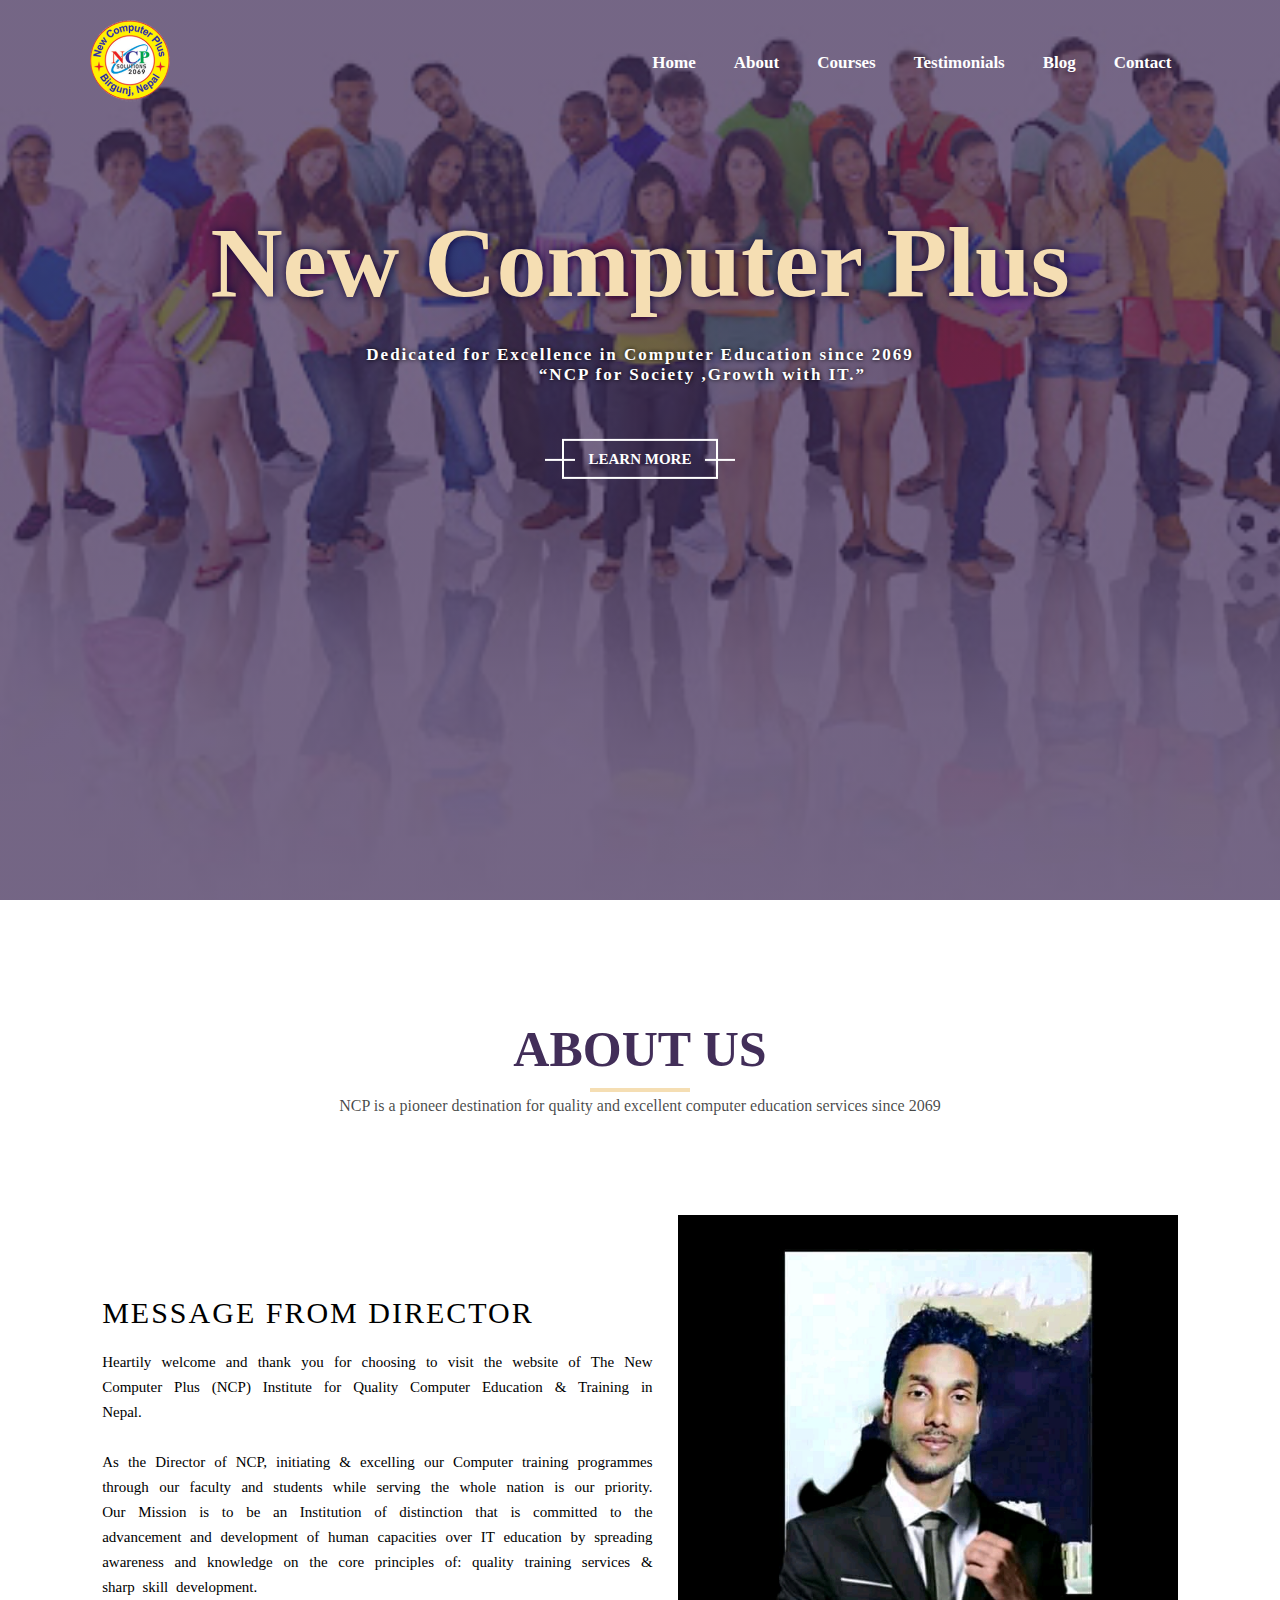
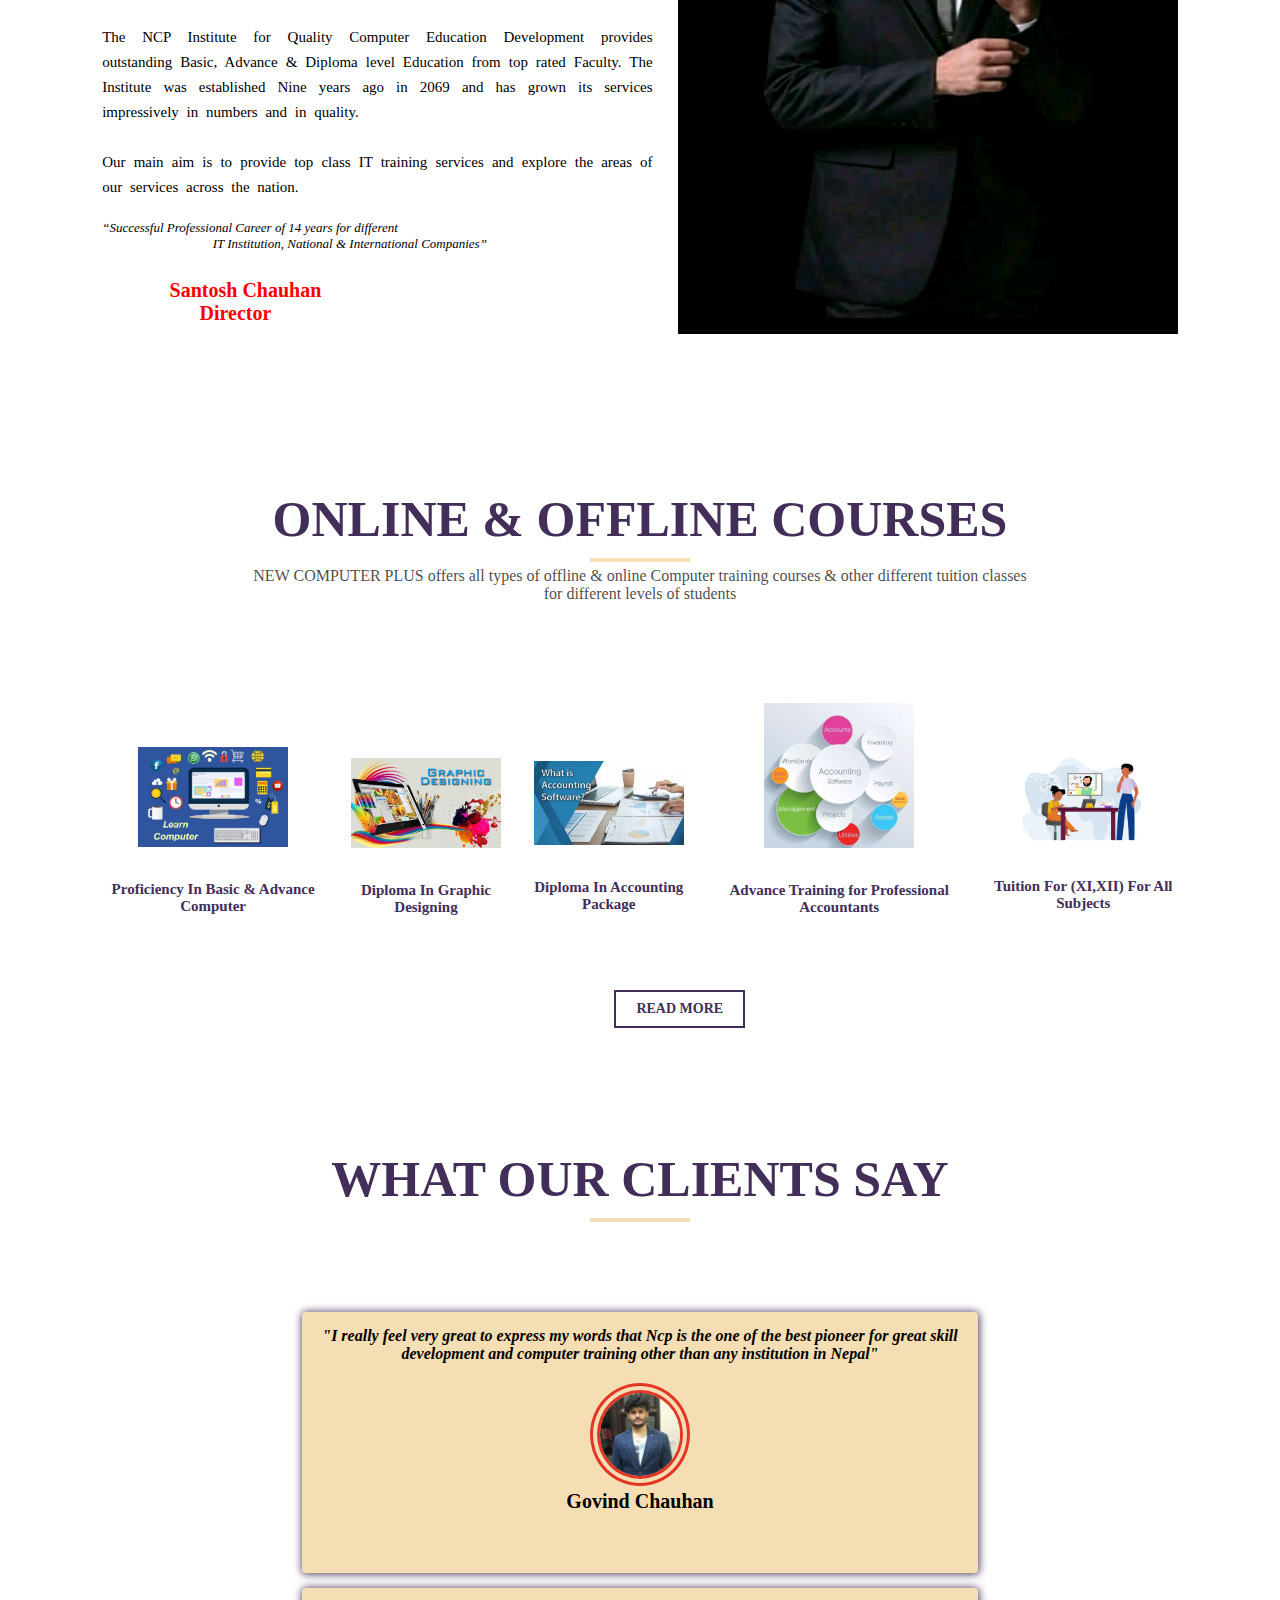
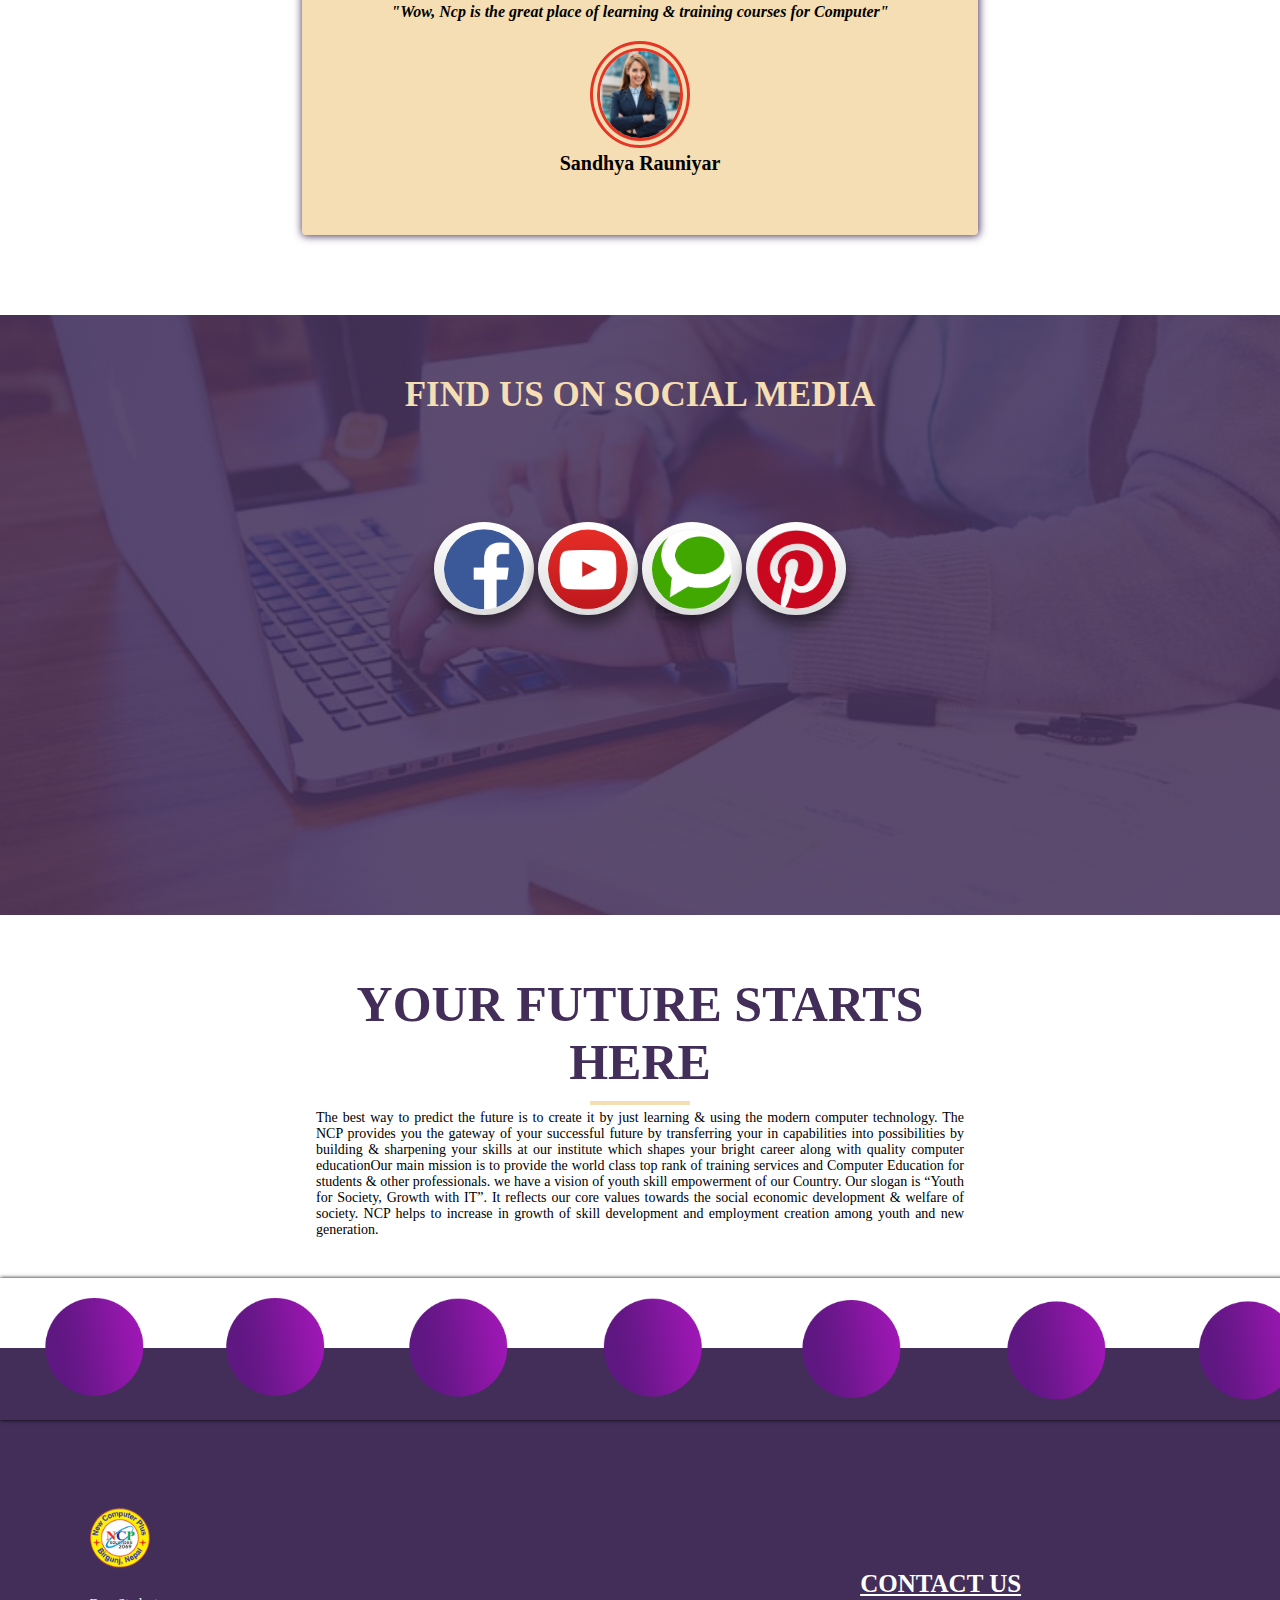
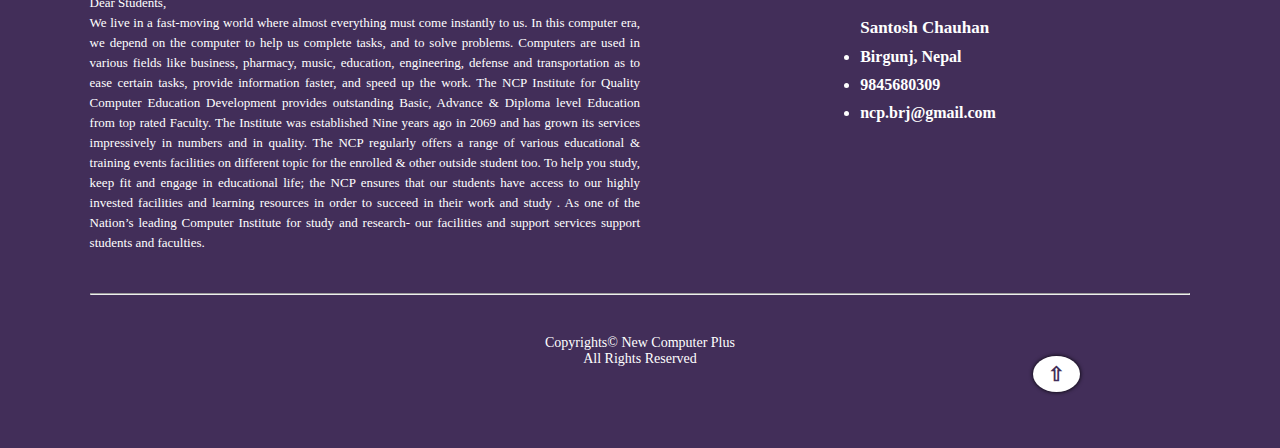
<file: index.html>
<!DOCTYPE html>
<html lang="en">
<head>
    <meta charset="UTF-8">
    <meta http-equiv="X-UA-Compatible" content="IE=edge">
    <meta name="viewport" content="width=device-width, initial-scale=1.0">
    <title>New Computer Plus</title>
    <link rel="stylesheet" href="ncp-style.css">
</head>
<body>
    <div class="header" id="header">
        <div class="navBar">
        <div><img src="images/ncp logo.png" class="logo"></div>  
        <img src="images/menu.png" id="menu" onclick="showmenu()">
        <div class="navLinks" id="navLinks">
            <img src="images/close.png" id="close" onclick="closemenu()">
            <li><a href="#header">Home</a></li>
            <li><a href="#about-section">About</a></li>
            <li><a href="#servicesSection">Courses</a></li>
            <li><a href="#testimonial">Testimonials</a></li>
            <li><a href="#Blog-section">Blog</a></li>
              <li><a href="#footer">Contact</a></li>
        </div>
    </div>
        <main>
            <div class="mainText">
                <h1>New Computer Plus</h1>
                <pre>Dedicated for Excellence in Computer Education since 2069
                    “NCP for Society ,Growth with IT.”</pre>
                <div><a href="#future text">LEARN MORE</a></div>
            </div>
        </main>
    </div>


      <!-- ===========================Our work=========================== -->
   <div class="about-section" id="about-section">
        <div class="All-heading">
            <h1>ABOUT US</h1>
            <p>NCP is a pioneer destination  for quality and excellent computer education services since 2069</p>
        </div>
        <div class="aboutTextbox">
            <div class="lefttext">
            <h5>MESSAGE FROM DIRECTOR</h5>
               <p>Heartily welcome and thank you for choosing to visit the website of The New Computer Plus (NCP) Institute for Quality Computer Education & Training in Nepal.<br><br>

                As the Director of NCP, initiating & excelling our Computer training programmes through our faculty and students while serving the whole nation is our priority. Our Mission is to be an Institution of distinction that is committed to the advancement and development of human capacities over IT education by spreading awareness and knowledge on the core principles of: quality training services & sharp skill development.<br><br>
                
                The NCP Institute for Quality Computer Education Development provides outstanding Basic, Advance & Diploma level Education from top rated Faculty. The Institute was established Nine years ago in 2069 and has grown its services impressively in numbers and in quality.<br><br>
                
                Our main aim is to provide top class IT training services and explore the areas of our services across the nation.<p>
                 <pre>“Successful Professional Career of 14 years for different 
                                  IT Institution, National & International Companies”</pre>
            </div>
            <img src="images/sk.jpg">
        </div>
        <div class="director">
            <pre>
                Santosh Chauhan
                      Director
            </pre>
        </div>
    </div> 
</div>


 <!-- =================================course--------------- -->
      <!-- ===============================SERVICES-SECTION==================== -->
         <div class="servicesSection" id="servicesSection">
        <div class="All-heading">
            <h1>ONLINE & OFFLINE COURSES</h1>
            <p>NEW COMPUTER PLUS offers all types of  offline & online Computer training courses & other different tuition classes <br>for different levels of students </p>
        </div>
       
        <div class="serviceBox">
            <div class="services">
                <img src="images/computer.jpg">
                <h6>Proficiency In Basic & Advance Computer</h6>
            </div>
            <div class="services secondservice">
                <img src="images/graphic.jpg">
                <h6>Diploma In Graphic Designing</h6>
                </div>
            <div class="services thirdserv">
                <img src="images/accouting.jpg">
                <h6>Diploma In Accounting Package</h6>
            </div>
            <div class="services forthserv">
                <img src="images/accoutnat.jpg">
                <h6>Advance Training for Professional Accountants</h6>
                
            </div>
            <div class="services">
                <img src="images/online-tuition_orig.png">
                <h6>Tuition For (XI,XII) For All Subjects</h6>
                        </div> 
        </div>
        <a href="#footer" class="serviceBtn">READ MORE </a>
    </div>
   
 </div>

<!-- =========================testimonial-section=========================== -->
<div class="testimonial-section" id="testimonial">

    <div class="All-heading">
        <h1>WHAT OUR CLIENTS SAY</h1>
    </div>
    <div class="userBox">
        <div class="user">
            <p>"I really feel very great to express my words that Ncp is the one of the best pioneer for great skill <br>development and computer training other than any institution in Nepal"
            </p>
            <img src="images/user.jpg">
            <h5>Govind Chauhan</h5>
        </div>
        <div class="user user2">
            <p>"Wow, Ncp is the great place of learning & training courses for Computer"</p>
            <img src="images/user2.png">
            <h5>Sandhya Rauniyar</h5>
        </div>
    </div>
</div>

 <!-- =====================Find us on social media========================= -->
 <div class="Blog-section" id="Blog-section">
    <div class="blog-heading">
        <h5>FIND US ON SOCIAL MEDIA</h5>
    </div>
    <div class="social-icon">
  <a href="https://www.facebook.com/ncpbrj" target="_blank"><img src="images/facebok.png"></a>  
  <a href="https://www.youtube.com/channel/UCGkCuaZ5GAJHkl5KVr_4phQ" target="_blank"><img src="images/youtube.png"></a>  
  <a href="" target="_blank"><img src="images/what'sapp.png"></a>  
  <a href="https://www.facebook.com/Accounting-Expert-%E0%A4%95%E0%A4%95%E0%A5%8D%E0%A4%B7%E0%A4%BE-1112-%E0%A4%95%E0%A5%8B-%E0%A4%A4%E0%A4%AF%E0%A4%BE%E0%A4%B0%E0%A5%80-101442958363703/?ref=py_c" target="_blank"><img src="images/page.png"></a>  
</div>
</div>
<!-- =================future========== -->
<div class="All-heading future-text" id="future text">
    <h1>YOUR FUTURE STARTS HERE</h1>
    <p>The best way to predict the future is to create it by just learning & using the modern computer technology. The NCP provides you the gateway of your successful future by transferring your in capabilities into possibilities by building & sharpening your skills at our institute which shapes your bright career along with quality computer educationOur main mission is to provide the world class top rank of training services and Computer Education for students & other professionals. we have a vision of youth skill empowerment of our Country. Our slogan is “Youth for Society, Growth with IT”. It reflects our core values towards the social economic development & welfare of society. NCP helps to increase in growth of skill development and employment creation among youth and new generation.

    </p>
</div>
 <!-- ========================footersection============================== -->
 <footer id="footer">
    <img src="images/curcle-btn.png" class="footer-img">
    <div class="footer-content">
      <div class="footer-text1">
          <img src="images/ncp logo.png" class="footer-logo">
          <p>
            Dear Students,<br>
            We live in a fast-moving world where almost everything must come instantly to us. In this computer era, we depend on the computer to help us complete tasks, and to solve problems. Computers are used in various fields like business, pharmacy, music, education, engineering, defense and transportation as to ease certain tasks, provide information faster, and speed up the work.
            
            The NCP Institute for Quality Computer Education Development provides outstanding Basic, Advance & Diploma level Education from top rated Faculty. The Institute was established Nine years ago in 2069 and has grown its services impressively in numbers and in quality.
             
            The NCP regularly offers a range of various educational & training events facilities on different topic for the enrolled & other outside student too. To help you study, keep fit and engage in educational life; the NCP ensures that our students have access to our highly invested facilities and learning resources in order to succeed in their work and study
            .  As one of the Nation’s leading Computer Institute for study and research- our facilities and support services support students and faculties.
            </p>
      </div>
      <div class="footer-2text">
        <h4>CONTACT US</h4>
        <h6>Santosh Chauhan</h6>
        <li>Birgunj, Nepal</li>
        <li>9845680309</li>
        <li>ncp.brj@gmail.com</li>
    
    </div>
    </div>
    <div class="copyrightText">
        <hr>
        <p>Copyrights©  New Computer Plus<br>
            All Rights Reserved</p><span class="top-arrow"><a href="#header">&#8679;<a></span>
    </div>
</footer>
 <!-- ============================script============================== -->
<script>
    var navLinks = document.getElementById("navLinks");
          function showmenu(){
              navLinks.style.display = "block"
          }
          function closemenu(){
              navLinks.style.display = "none"
          }
  
  </script>
  </body>
  </html>
</file>
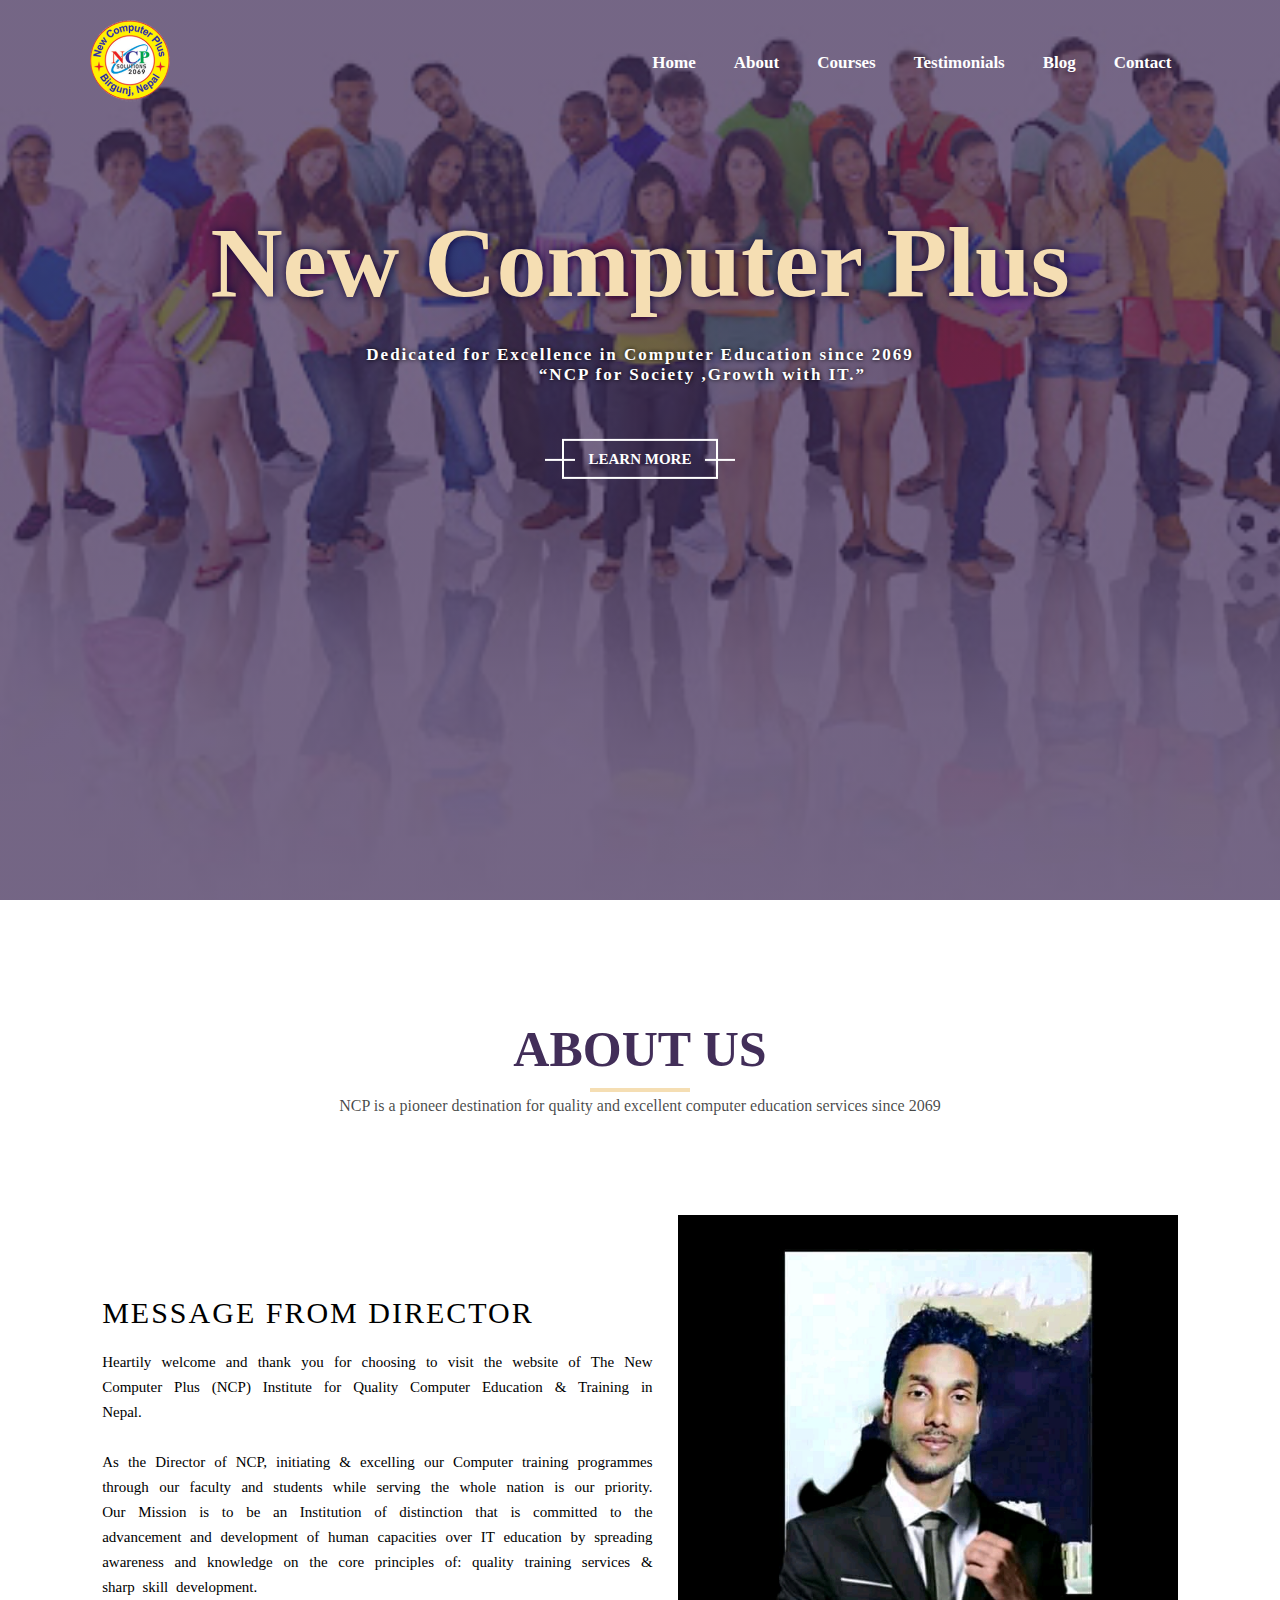
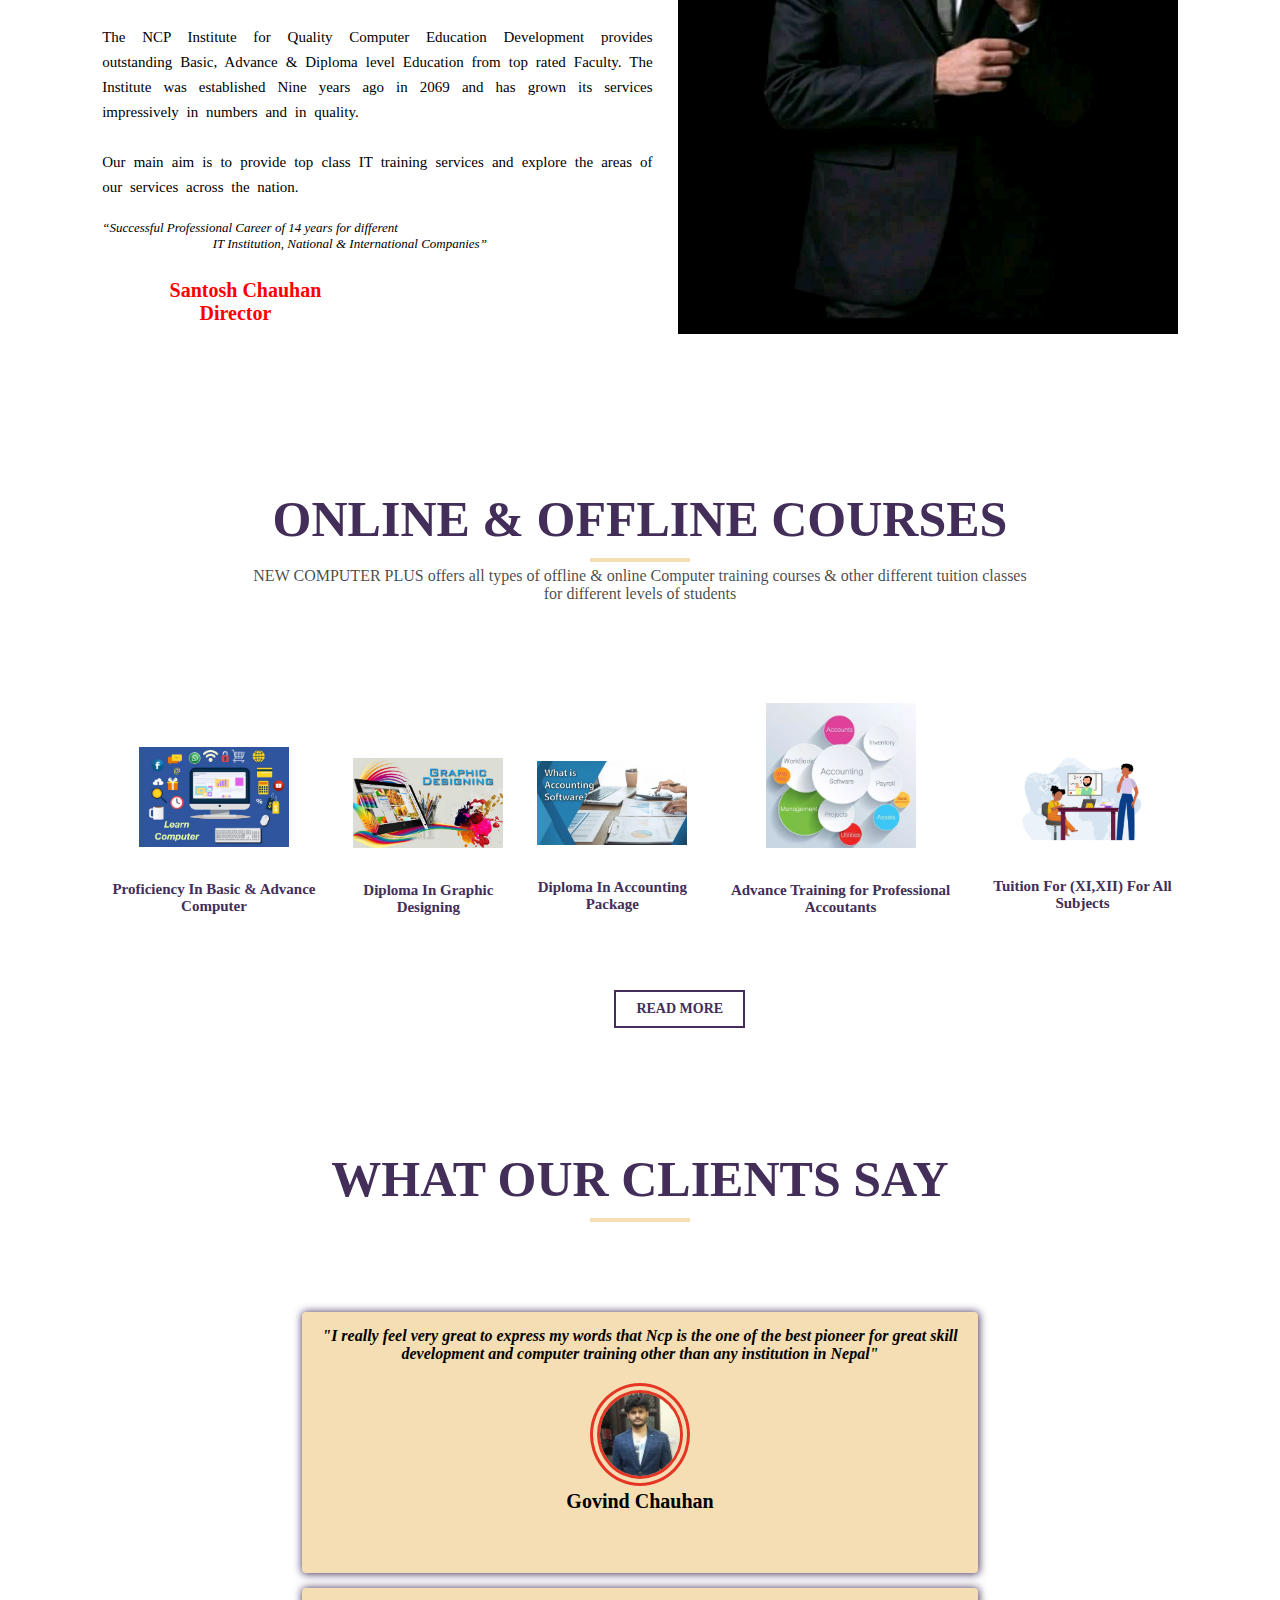
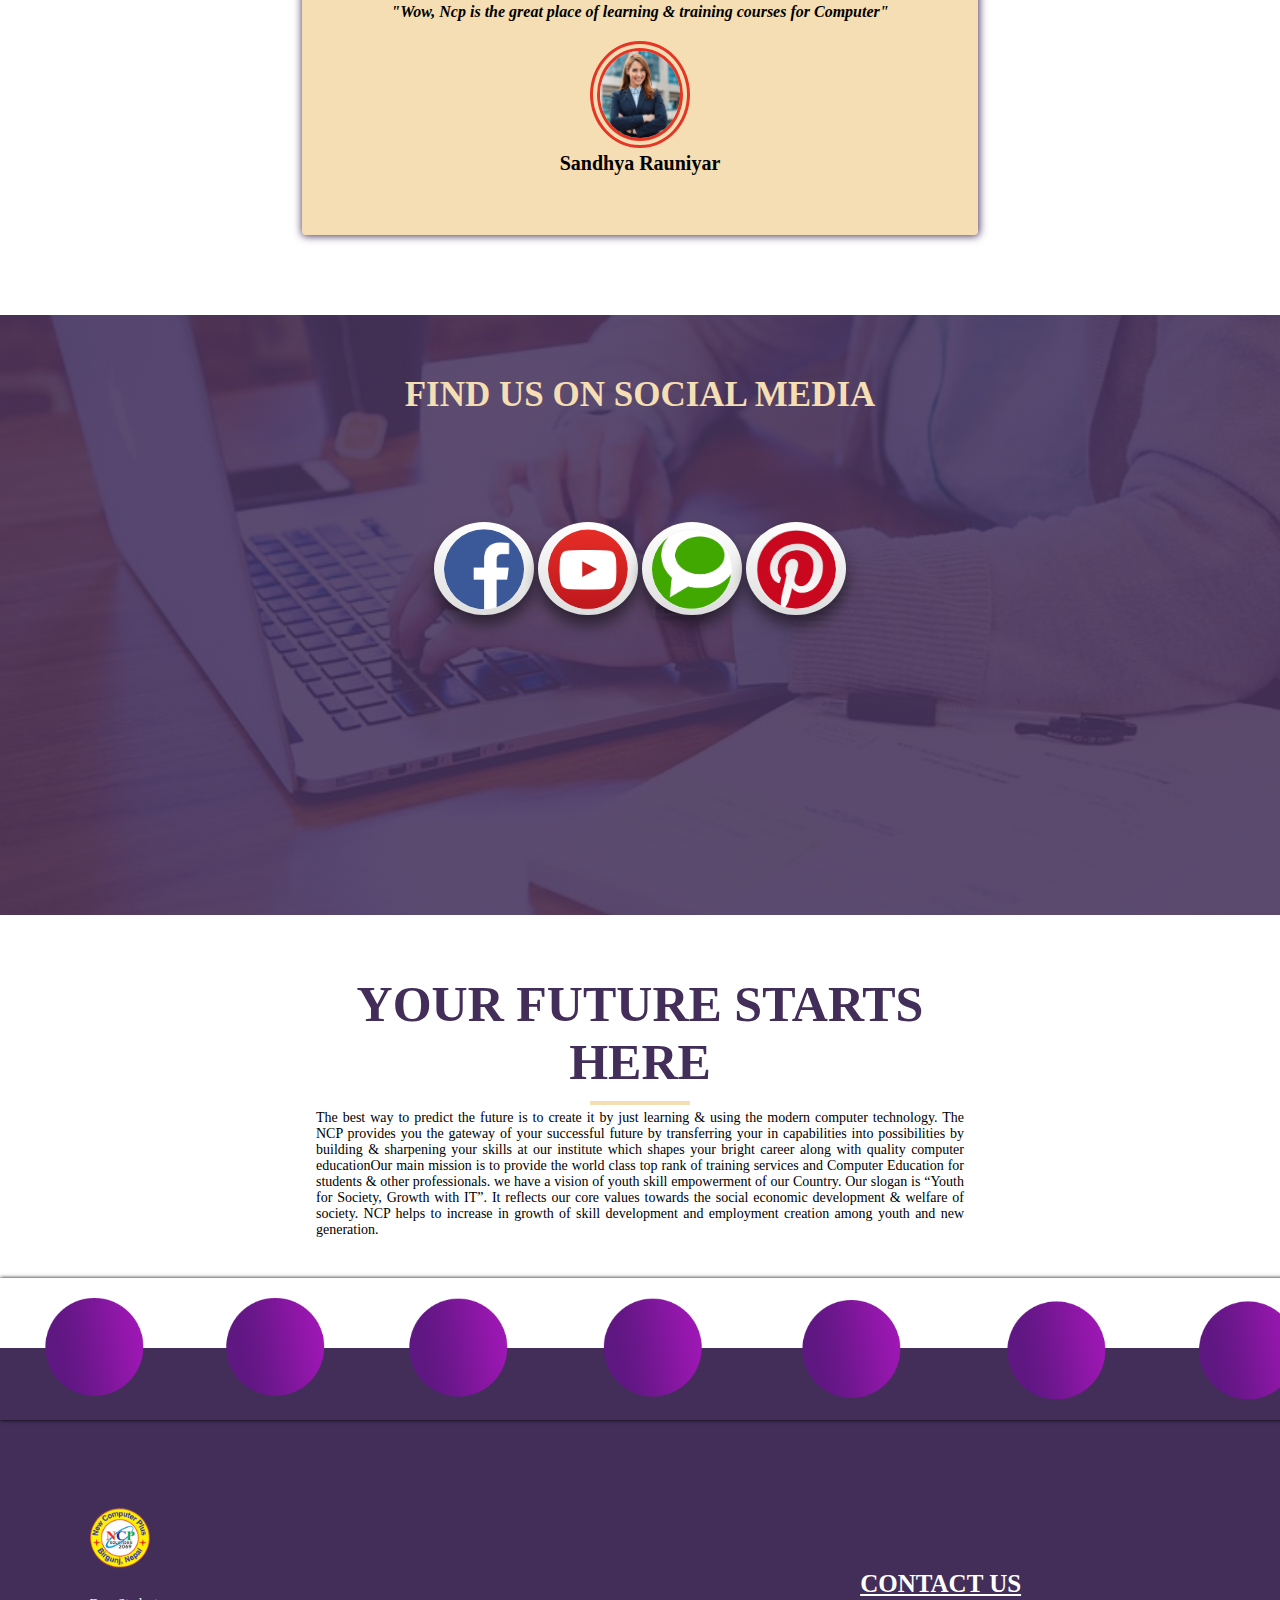
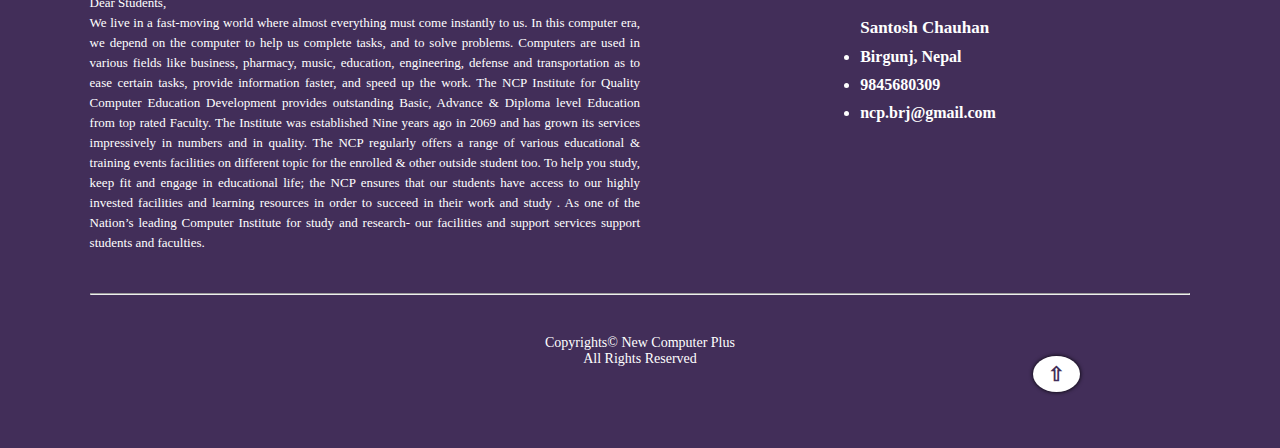
<file: ncp.html>
<!DOCTYPE html>
<html lang="en">
<head>
    <meta charset="UTF-8">
    <meta http-equiv="X-UA-Compatible" content="IE=edge">
    <meta name="viewport" content="width=device-width, initial-scale=1.0">
    <title>New Computer Plus</title>
    <link rel="stylesheet" href="ncp-style.css">
</head>
<body>
    <div class="header" id="header">
        <div class="navBar">
        <div><img src="images/ncp logo.png" class="logo"></div>  
        <img src="images/menu.png" id="menu" onclick="showmenu()">
        <div class="navLinks" id="navLinks">
            <img src="images/close.png" id="close" onclick="closemenu()">
            <li><a href="#header">Home</a></li>
            <li><a href="#about-section">About</a></li>
            <li><a href="#servicesSection">Courses</a></li>
            <li><a href="#testimonial">Testimonials</a></li>
            <li><a href="#Blog-section">Blog</a></li>
              <li><a href="#footer">Contact</a></li>
        </div>
    </div>
        <main>
            <div class="mainText">
                <h1>New Computer Plus</h1>
                <pre>Dedicated for Excellence in Computer Education since 2069
                    “NCP for Society ,Growth with IT.”</pre>
                <div><a href="#future text">LEARN MORE</a></div>
            </div>
        </main>
    </div>


      <!-- ===========================Our work=========================== -->
   <div class="about-section" id="about-section">
        <div class="All-heading">
            <h1>ABOUT US</h1>
            <p>NCP is a pioneer destination  for quality and excellent computer education services since 2069</p>
        </div>
        <div class="aboutTextbox">
            <div class="lefttext">
            <h5>MESSAGE FROM DIRECTOR</h5>
               <p>Heartily welcome and thank you for choosing to visit the website of The New Computer Plus (NCP) Institute for Quality Computer Education & Training in Nepal.<br><br>

                As the Director of NCP, initiating & excelling our Computer training programmes through our faculty and students while serving the whole nation is our priority. Our Mission is to be an Institution of distinction that is committed to the advancement and development of human capacities over IT education by spreading awareness and knowledge on the core principles of: quality training services & sharp skill development.<br><br>
                
                The NCP Institute for Quality Computer Education Development provides outstanding Basic, Advance & Diploma level Education from top rated Faculty. The Institute was established Nine years ago in 2069 and has grown its services impressively in numbers and in quality.<br><br>
                
                Our main aim is to provide top class IT training services and explore the areas of our services across the nation.<p>
                 <pre>“Successful Professional Career of 14 years for different 
                                  IT Institution, National & International Companies”</pre>
            </div>
            <img src="images/sk.jpg">
        </div>
        <div class="director">
            <pre>
                Santosh Chauhan
                      Director
            </pre>
        </div>
    </div> 
</div>


 <!-- =================================course--------------- -->
      <!-- ===============================SERVICES-SECTION==================== -->
         <div class="servicesSection" id="servicesSection">
        <div class="All-heading">
            <h1>ONLINE & OFFLINE COURSES</h1>
            <p>NEW COMPUTER PLUS offers all types of  offline & online Computer training courses & other different tuition classes <br>for different levels of students </p>
        </div>
       
        <div class="serviceBox">
            <div class="services">
                <img src="images/computer.jpg">
                <h6>Proficiency In Basic & Advance Computer</h6>
            </div>
            <div class="services secondservice">
                <img src="images/graphic.jpg">
                <h6>Diploma In Graphic Designing</h6>
                </div>
            <div class="services thirdserv">
                <img src="images/accouting.jpg">
                <h6>Diploma In Accounting Package</h6>
            </div>
            <div class="services forthserv">
                <img src="images/accoutnat.jpg">
                <h6>Advance Training for Professional Accoutants</h6>
                
            </div>
            <div class="services">
                <img src="images/online-tuition_orig.png">
                <h6>Tuition For (XI,XII) For All Subjects</h6>
                        </div> 
        </div>
        <a href="#footer" class="serviceBtn">READ MORE </a>
    </div>
   
 </div>

<!-- =========================testimonial-section=========================== -->
<div class="testimonial-section" id="testimonial">

    <div class="All-heading">
        <h1>WHAT OUR CLIENTS SAY</h1>
    </div>
    <div class="userBox">
        <div class="user">
            <p>"I really feel very great to express my words that Ncp is the one of the best pioneer for great skill <br>development and computer training other than any institution in Nepal"
            </p>
            <img src="images/user.jpg">
            <h5>Govind Chauhan</h5>
        </div>
        <div class="user user2">
            <p>"Wow, Ncp is the great place of learning & training courses for Computer"</p>
            <img src="images/user2.png">
            <h5>Sandhya Rauniyar</h5>
        </div>
    </div>
</div>

 <!-- =====================Find us on social media========================= -->
 <div class="Blog-section" id="Blog-section">
    <div class="blog-heading">
        <h5>FIND US ON SOCIAL MEDIA</h5>
    </div>
    <div class="social-icon">
  <a href="https://www.facebook.com/ncpbrj" target="_blank"><img src="images/facebok.png"></a>  
  <a href="https://www.youtube.com/channel/UCGkCuaZ5GAJHkl5KVr_4phQ" target="_blank"><img src="images/youtube.png"></a>  
  <a href="" target="_blank"><img src="images/what'sapp.png"></a>  
  <a href="https://www.facebook.com/Accounting-Expert-%E0%A4%95%E0%A4%95%E0%A5%8D%E0%A4%B7%E0%A4%BE-1112-%E0%A4%95%E0%A5%8B-%E0%A4%A4%E0%A4%AF%E0%A4%BE%E0%A4%B0%E0%A5%80-101442958363703/?ref=py_c" target="_blank"><img src="images/page.png"></a>  
</div>
</div>
<!-- =================future========== -->
<div class="All-heading future-text" id="future text">
    <h1>YOUR FUTURE STARTS HERE</h1>
    <p>The best way to predict the future is to create it by just learning & using the modern computer technology. The NCP provides you the gateway of your successful future by transferring your in capabilities into possibilities by building & sharpening your skills at our institute which shapes your bright career along with quality computer educationOur main mission is to provide the world class top rank of training services and Computer Education for students & other professionals. we have a vision of youth skill empowerment of our Country. Our slogan is “Youth for Society, Growth with IT”. It reflects our core values towards the social economic development & welfare of society. NCP helps to increase in growth of skill development and employment creation among youth and new generation.

    </p>
</div>
 <!-- ========================footersection============================== -->
 <footer id="footer">
    <img src="images/curcle-btn.png" class="footer-img">
    <div class="footer-content">
      <div class="footer-text1">
          <img src="images/ncp logo.png" class="footer-logo">
          <p>
            Dear Students,<br>
            We live in a fast-moving world where almost everything must come instantly to us. In this computer era, we depend on the computer to help us complete tasks, and to solve problems. Computers are used in various fields like business, pharmacy, music, education, engineering, defense and transportation as to ease certain tasks, provide information faster, and speed up the work.
            
            The NCP Institute for Quality Computer Education Development provides outstanding Basic, Advance & Diploma level Education from top rated Faculty. The Institute was established Nine years ago in 2069 and has grown its services impressively in numbers and in quality.
             
            The NCP regularly offers a range of various educational & training events facilities on different topic for the enrolled & other outside student too. To help you study, keep fit and engage in educational life; the NCP ensures that our students have access to our highly invested facilities and learning resources in order to succeed in their work and study
            .  As one of the Nation’s leading Computer Institute for study and research- our facilities and support services support students and faculties.
            </p>
      </div>
      <div class="footer-2text">
        <h4>CONTACT US</h4>
        <h6>Santosh Chauhan</h6>
        <li>Birgunj, Nepal</li>
        <li>9845680309</li>
        <li>ncp.brj@gmail.com</li>
    
    </div>
    </div>
    <div class="copyrightText">
        <hr>
        <p>Copyrights©  New Computer Plus<br>
            All Rights Reserved</p><span class="top-arrow"><a href="#header">&#8679;<a></span>
    </div>
</footer>
 <!-- ============================script============================== -->
<script>
    var navLinks = document.getElementById("navLinks");
          function showmenu(){
              navLinks.style.display = "block"
          }
          function closemenu(){
              navLinks.style.display = "none"
          }
  
  </script>
  </body>
  </html>
</file>
<file: ncp-style.css>
*{
    margin: 0;
    padding: 0;
    font-family: open sans;
    box-sizing: border-box;
    scroll-behavior: smooth;

}
a{
    text-decoration: none;
    color: #fff;
}
.header{
    width: 100%;
    height: 100vh;
    background-image: linear-gradient(#422e59ba,#422e59ba),url('images/bg1.jpg');
    position: relative;
    background-repeat: no-repeat;
    background-size: cover;
    background-position: center cover;
    transition: 5s;
    animation-name: imgchange;
    animation-direction: alternate-reverse ;
    animation-duration: 8s;
    animation-fill-mode: forwards;
    animation-iteration-count:infinite ;
    animation-play-state: running;
    animation-timing-function: ease-in-out;
}
@keyframes imgchange {
    0%{
        background-image: linear-gradient(#422e599c,#422e599c),url('images/bg1.jpg');
    }
    50%{
        background-image: linear-gradient(#422e599c,#422e599c),url('images/bg2.png');
    }
    100%{
        background-image: linear-gradient(#422e599c,#422e599c),url('images/bg3.jpg');
    }
}
.navBar{
    display: flex;
    justify-content: space-between;
    text-align: center;
    align-items: center;
    padding: 20px 7%;
}
.logo{
    width: 80px;
}
.navLinks{
display: flex;
}
.navLinks li{
    list-style: none;
    padding: 5px;
}
.navLinks li a{
    font-size: 17px;
    font-weight: 600;
    text-decoration: none;
    color: #fff;
    border: 1px solid transparent;
    padding: 13px;
    transition: 0.5s;
}
.navLinks li :hover{
    border: 0.5px solid #fff;
}
#menu{
    display: none;
}
#close{
    display: none;
}
/* =================================main===================== */
main{
    display: grid;
    align-items: center;
    justify-content: center;
    transform: translateY(30%);
    padding: 0 7%;
    text-align: center;
}
.mainText{
    display: grid;
    text-align: center;
    align-items: center;
    justify-content: center;
}
.mainText h1{
font-size: 100px;
color: wheat;
font-family: vibes;
text-shadow: 0.5px 0.5px 8px rgb(10, 3, 58);
}
.mainText pre{
    padding: 25px 0;
    font-size: 17px;
    margin-bottom: 40px;
    font-weight: 600;
    color: #fff;
    text-shadow: 0.5px 0.5px 4px #000;
    letter-spacing: 2px;
}
.mainText a{
    padding: 10px 25px;
    border: 2px solid #fff;
    font-size: 15px;
    font-weight: 600;
    position: relative;
    transition: 0.5s;
}
.mainText a:hover{
    background-color: #b5bde0;
    color: #e53525;
   border-color: #b5bde0;
}
.mainText a:hover::before{
    background-color: #b5bde0;  
}
.mainText a:hover::after{
    background-color: #b5bde0;  
}

.mainText a::before{
content: "";
width: 30px;
height: 2px;
display: block;
margin: auto;
background: #fff;
position: absolute;
top: 50%;
left: -12%;
}
.mainText a::after{
    content: "";
    width: 30px;
    height: 2px;
    display: block;
    margin: auto;
    background: #fff;
    position: absolute;
    top: 50%;
    right:-12%;
    }
    /* ==================================about-section=================== */
.about-section{
    margin-top: 60px;
    padding: 60px 7%;
    height:500px;
}
.All-heading{
    display: grid;
    text-align: center;
    justify-content: center;
}
.All-heading h1{
    font-size: 50px;
    color: #422E59;
}
.All-heading h1::after{
    content: "";
    display: block;
    width: 100px;
    height: 3.5px;
    background: wheat;
    margin: auto;
    margin-top: 10px;
    margin-bottom: 5px;
}
.All-heading p{
    font-size: 16px;
    color: rgba(0, 0, 0, 0.727);
}
.aboutTextbox{
    display: flex;
    justify-content:space-around;
    align-items: center;
    margin-top: 100px;

}
.lefttext{
    width: 50%;
}
.aboutTextbox img{
    width: 500px;
}
.lefttext h5{
font-size: 30px;
margin-bottom: 20px;
font-weight: 400;
letter-spacing: 2px;
color: #000;
}
.lefttext p{

font-size: 15px;
word-spacing: 4px;
line-height: 25px;
text-align: justify;
}
.director{
   transform: translateY(-80%);
}
.director pre{
    font-size: 20px;
    font-weight: 900;
    color: red;
}
.lefttext pre{
    margin-top: 20px;
    font-size: 13px;
    font-weight: 500;
    color: #000;
    font-style: italic;
}
/* ============================course====================== */
.servicesSection{
    padding: 80px 7%;
    margin-top: 550px;
}
.All-header{
    display: flex;
    text-align: center;
    justify-content: center;
    position: relative;
}


.All-header h1{
    font-size: 35px;
    color: #394a8e;
}
.serviceBox{
    display: flex;
    align-items: center;
    text-align: center;
    justify-content: space-between;
    padding-top: 100px;
}
.services img{
width: 150px;
}
.secondservice{
    margin-bottom: -1%;
}
.services h6{
    font-size: 15px;
    margin: 30px 0;
    font-weight: 800;
    color: #422E59;
}
.services p{
    font-size: 15px;
    text-align: center;
    padding: 0 10%;
    color: rgba(0, 0, 0, 0.82);
    margin-bottom: 40px;
    font-weight: 600;
}
 .thirdserv{
    margin-bottom: -1%;
 }
 .forthserv{
    margin-bottom: 4%;
 }
.serviceBtn{
    padding: 9px 20px;
    font-size: 14px;
    color: #422E59;
    font-weight: 800;
    border: 2px solid #422E59;
    position: absolute;
    z-index: 2;
    left: 48%;
    transition: 0.4s;
}
.serviceBtn:hover{
background-color: #b5bde0;
}

/* ===============================testimonial-section====================== */
.testimonial-section{
    width: 100%;
    margin-top: 60px;
    padding: 20px 7%;
}
.userBox{
    display: grid;
    justify-content: center;
    margin-top: 70px;
    align-items: center;
    text-align: center;
}
.user{
    position: relative;
    box-shadow: 0.5px 0.5px 8px #422E59;
    margin-top: 15px;
    padding: 15px 20px 0px 20px;
    border-radius: 4px;
    background: wheat;
}
.user p{
    font-size: 16px;
    /* padding-right: 30%; */
    margin-bottom: 20px;
    font-style: italic;
    font-weight: 600;
    /* font-style: italic; */
}
.user img{
    border-radius: 80%;
    width: 100px;
    border: 10px double  #e53525;
}
.user h5{
    font-size: 20px;
    margin-bottom: 60px;
}
/* =================================Blog-section========================== */
.Blog-section{
    height: 600px;
    margin-top: 60px;
    background: #422E59;
    padding: 60px 7%;
    display: grid;
    text-align: center;
    justify-content: center;
    background-image: linear-gradient(#422e59dc,#422e59dc),url('images/f-bg.jpg');
    background-position: center;
    background-size: cover;
    background-repeat: no-repeat;
}
.blog-heading h5{
   font-size: 35px;
   color: wheat;
}
.social-icon a{
 padding: 38px 10px;
 background: linear-gradient(0deg,#ddd,#fff);
 border-radius: 50%;
 box-shadow: 0 10px 15px rgba(0,0,0,0.5);
 transition: 0.5s;
}
.social-icon a:hover{
box-shadow: 0 2px 5px rgba(0,0,0,0.5);
}
.social-icon img{
    width: 80px;
    background: linear-gradient(0deg,#fff,#ddd);
    border-radius: 50%;
    transform: translatey(44%);
}
.social-icon {
    margin-top: -30%;
}
/* =================== futuree text============= */
.future-text{
margin: 60px    ;
padding: 0 20%;
}
.future-text p{
    text-align: justify;
    font-size: 14px;
    font-weight: 500;
    color: #000;
}

/* ==========================footere------------------------- */
footer{
   background: #422E59;
    height: 700px;
    margin-top: 110px;
    width: 100%;
    position: relative;
    padding: 10px 7%;
}
.footer-img{
    position: absolute;
    top: -10%;
    left: 0;
    width: 1348px;
    box-shadow: 0.1px 0.1px 4px black;

}
.top-arrow{
    position: absolute;
    right: 200px;
    bottom: 8%;
    border-radius: 50%;
    box-shadow: 0.1px 0.1px 4px black;
    padding: 6px 15px;
    background-color: #fff;
}
.top-arrow a{
    font-weight: 1000;
   color: #422E59;
   font-size: 20px;
}
.footer-content{
    display: flex;
    align-items: center;
    justify-content: space-between;
    padding-top: 150px;
    color: #fff;
}
.footer-logo{
    width: 60px;
}
.footer-text1{
    width: 50%;
}
.footer-text1 p{
  font-size: 13px;
  font-weight: 500;
  line-height: 20px;
  margin-top: 20px;
  text-align: justify;
}
.footer-2text{
    width: 30%;
    margin-top: -70px;
}
.footer-2text h4{
font-size: 25px;
margin-bottom: 20px;
text-decoration: underline;
}
.footer-2text h6{
    font-size: 17px;
}
.footer-2text li{
    font-size: 16px;
    font-weight: 600;
    margin-top: 10px;
}
hr{
    margin: 40px 0;
}
.copyrightText p{
    font-size: 14px;
    color: #fff;
    text-align: center;
}


/* =============================Responsive------------------------------ */
@media(max-width:700px){
    .header{
        height: 500px;
        width: 100%;
    }
    .navBar{
        padding: 0px 7%;
    }
    .logo{
        width: 50px;
        padding-top: 20px;
    }
    .navLinks{
    display: none;
    text-align: left;
    background-color: wheat;
    width: 200px;
    height: 100vh;
    position: absolute;
    right: 0px;
    top: 0;
    z-index: 10;
    transition: 0.5s;
    }
    #menu{
        display: block;
        width: 30px;
        cursor: pointer;
    }
    #close{
        display: block;
        width: 20px;
        padding-top: 10px;
        float: right;
        margin-right: 10px;
        cursor: pointer;
    }
    .navLinks li{
       padding: 30px 0 0 40px;
    }
    .navLinks li a{
        color: #422E59;
        padding: 13px;
    }
    .navLinks li :hover{
        border: 0.5px solid #e53525;;
    }
 /* =================================main===================== */
 main{
    transform: translateY(50%);
}
.mainText{
    width:  100%;
}
.mainText h1{
font-size: 40px;
}
.mainText pre{
    font-size: 12px;
    /* padding: 10px 50px; */
}
.mainText a{
    font-size: 13px;
}
/* ==================================about-section=================== */
.about-section{
    margin-top: 60px;
    padding: 30px 7%;
    height: 650px;
}
.aboutTextbox{
    flex-direction: column-reverse;
    margin-top: 60px;
}
.aboutTextbox img{
    width: 300px;
    margin-bottom: 30px;
}
.lefttext{
    width: 100%;
}
.lefttext h5{
font-size: 15px;
margin-bottom: 10px;
text-align: left;
font-weight: 700;
text-decoration: underline;
}
.lefttext p{
font-size: 14px;
font-weight: 500;
color: #000;
text-align: justify;
}
.director{
    margin-top: 100px;
}
/* ==========================Services===================== */
.servicesSection{
    margin-top: 720px;
}
.All-heading h1{
    font-size: 30px;
}
.All-heading p{
    font-size: 13px;
    font-weight: 500;
    color: #000;
    text-align: center;
}
.serviceBox{
    display: grid;
    padding-top: 40px;
}
.services{
border-bottom: 1px solid #394a8e ;
padding: 20px 0;
}
.services img{
width: 100px;
margin-top: 60px;
}
.secondservice{
    margin-bottom: 0%;
}
.services h6{
    font-size: 18px;
    margin: 15px 0;
}
.services p{
    font-size: 13px;
    padding: 0 0%;
    margin-bottom: 30px;
}
.services a{
    font-size: 14px;
    padding: 8px 20px;

}
.serviceBtn{
    left: 40%;
    margin-top: 20px;
}
/* =================================Blog-section========================== */
.Blog-section{
    height: 500px;
}
.blog-heading h5{
   font-size: 18px;
}
.social-icon a{
 padding: 40px 10px;
}
/* =================== futuree text============= */
.future-text{
    margin: 60px 0;
    padding: 0 7%;
    width: 100%;
    
    }
    .future-text h1{
        font-size: 20px;
    }
    .future-text p{
        text-align: justify;
        font-size: 14px;
        font-weight: 500;
        color: #000;
    }
/* ==========================footere------------------------- */
footer{
    height: 800px;
    width: 100%;
    position: relative;
    padding: 10px 7%;
}
.footer-img{
    top: -6%;
    left: 0;
    width: 497px;
}
.footer-content{
    display: flex;
    padding-top: 50px;
    position: relative;
}
.footer-logo{
    width: 50px;
    margin-left: 40%;
}
.footer-text1{
    width: 100%;
    position: absolute;
    top: 40px;
}
.footer-text1 p{
  font-size: 13px;
  margin-top: 10px;
}
.footer-2text {
    margin-top: 450px;
    margin-left: 35%;
}
.footer-2text h4{
font-size: 15px;
margin-bottom: 20px;
}
.footer-2text h6{
    font-size: 14px;
}
.footer-2text li{
    font-size: 13px;
}
hr{
    margin-bottom: 30px;
}
.top-arrow{
    position: absolute;
    right: 90px;
    bottom: 3%;
    padding: 3px 10px;
}
.top-arrow a{
   font-size: 15px;
}
.copyrightText p{
    font-size: 12px;
}
}
</file>
